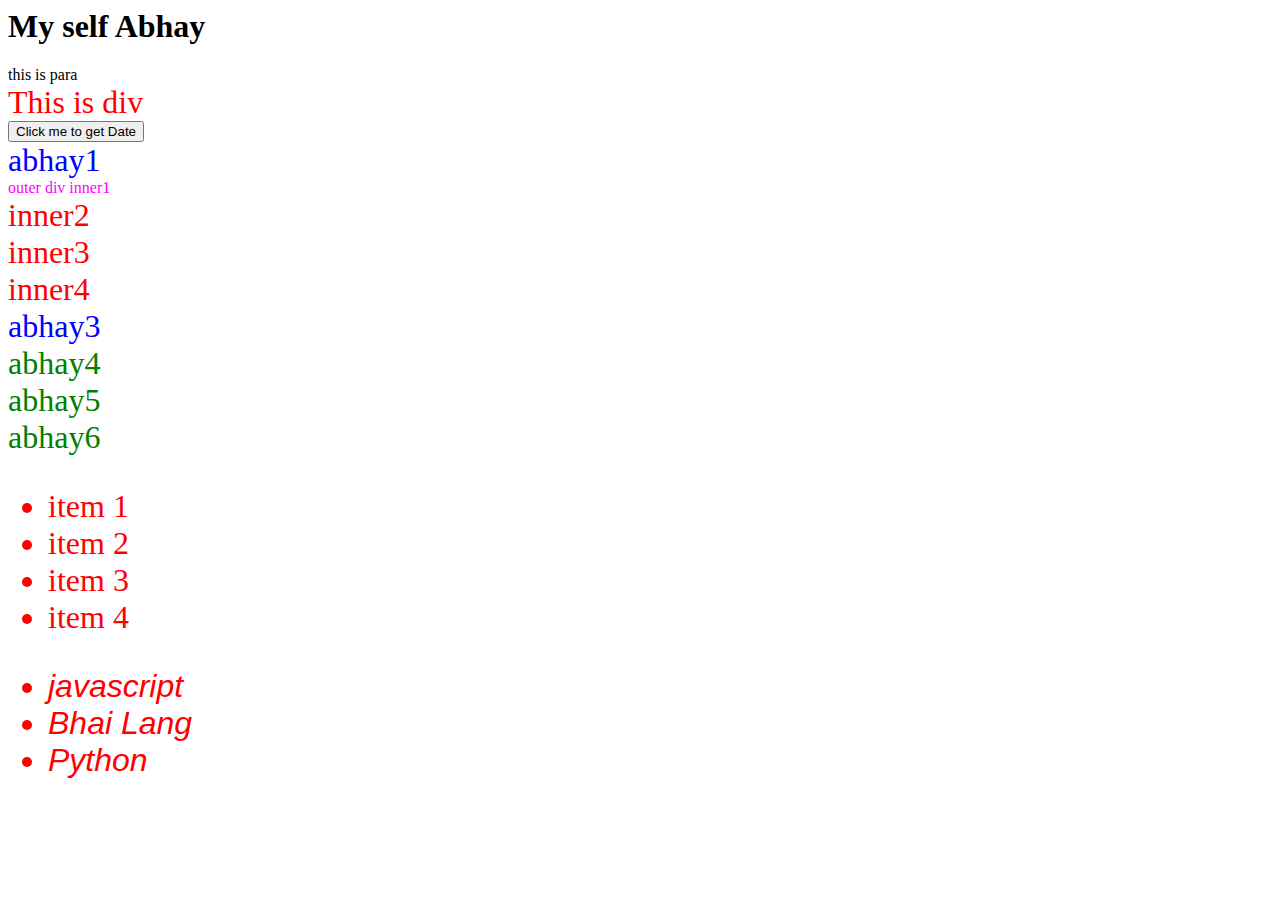
<file: index.html>
<html>

<head>
    <title>Index page</title>
    <link rel="stylesheet" href="index.css">

</head>
<body>
    <h1>My self Abhay</h1>
    <span>this is para</span>
    <div>This is div</div>
    <button type="button" onclick="myFunction()">Click me to get Date</button>
    <!-- <script src="main.js"> -->
 
    <div class="mtTestDivs">abhay1</div>
    <div id="secondDiv" class="mtTestDivs">outer div

        <span class="innerDivOfSecondDiv">inner1</span>
        <div class="innerDivOfSecondDiv">inner2</div>
        <div class="innerDivOfSecondDiv">inner3</div>
        <div class="innerDivOfSecondDiv">inner4</div>
    </div>
    <div class="mtTestDivs">abhay3</div>
 
    <div class="myTestDiv2">abhay4</div>
    <div class="myTestDiv2">abhay5</div>
    <div class="myTestDiv2">abhay6</div>
<div>
    <ul>

        <li>item 1</li>
        <li>item 2</li>
        <li>item 3</li>
        <li>item 4</li>
    </ul>
</div>
 <script src="functionsUnderstanding.js">
        
</script>

<ul class="language">
    <li>
        javascript
    </li>
</ul>


</body>

<!-- //=============Create an element by using DOM manipulation================
<script>
    let div = document.createElement("div");
    div.className="DivClassName";
    div.id=Math.round((Math.random()*10+1));
    // div.setAttribute("title","Create an element by using DOM manipulation")
    div.style.color="green";
    div.style.backgroundColor="red"; 
    // div.innerText="Abhay inner text";
    const text = document.createTextNode("Abhay text node content using document");
    div.appendChild(text);
    document.body.appendChild(div);
</script> -->

<!-- <script>
    function addLanguage(langName){
        const li = document.createElement("li");
        li.innerText=`${langName}`;  //*************Here we use String interpolation****************
        document.querySelector('.language').appendChild(li);
    }
    addLanguage("Java");
</script> -->

<!-- More optimised way in innerText we have to taverse till 
    the last element of tree soo we use TextNode, its more efficient -->
<script>
    function addLanguage(langName){
        const li = document.createElement("li");
        li.appendChild(document.createTextNode(`${langName}`));
        document.querySelector(".language").appendChild(li);
    }
    addLanguage("Java");
    addLanguage("Python");

    // Edit in DOM
    const parent = document.querySelector(".language");
    const secLang = parent.querySelector("li:nth-child(2)");
    console.log(secLang);
    const newLi = document.createElement("li");
    newLi.textContent="Bhai Lang";
    secLang.replaceWith(newLi);
</script>

</html>
</file>
<file: ApiRequest.html>
<!-- <!DOCTYPE html>
<html lang="en">
<head>
    <meta charset="UTF-8">
    <meta name="viewport" content="width=device-width, initial-scale=1.0">
    <title>Api Request</title>
</head>
<body>
    <div class="getDetails" id="apiRequest">
        
        <img id="image" src="" alt="Profile Pic">
        <h2 id="name"></h2>
        <h2 id="follower"></h2>
        <button type="submit" id="getButton">Get data</button>
    </div>  
</body>
<script>
    const getDetails = document.querySelector(".getDetails");

    const button=document.getElementById("getButton");
    button.addEventListener("click",(event)=>{
        // by creating the object of the XMLHttpRequest Class we send and receive data from any api
    const requestUrl = "https://api.github.com/users/abhay1158"
    const xhr = new XMLHttpRequest();
    xhr.open("GET",requestUrl);
    //give the continuous status of the state. it run the function automatically when there is state change
    xhr.onreadystatechange= function(){
        console.log(xhr.readyState);


        if(xhr.readyState=== 4){

        // this.responseText give the reponse in text of that api url
        // JSON.parse convent the response into object type beacuse we have to deal with objects that why we parse it into object
        // Most of the time the data which comes is in String format.
            const data = JSON.parse (this.responseText);
            console.log(data);

            const img = data.avatar_url;
            const name = data.name;
            const follower = data.followers;

            const profilePic = document.getElementById("image");
            profilePic.setAttribute("src",`${img}`);
            
            const usersName = document.getElementById("name");
            usersName.innerText = `Name:- ${name}`;

            const usersFollower = document.getElementById("follower");
            usersFollower.innerText = `followers count:- ${follower}`;

            console.log(getDetails.childElementCount);

            // Reset Button
                if (resetFlag=== true) {
                    const resetButton = document.createElement("button");
                    resetButton.textContent = "Reset";
                    resetButton.addEventListener("click", () => {
                        image.setAttribute("src","")
                        usersName.textContent = "";
                        usersFollower.textContent = "";
                         
                        resetFlag=false;
                    });
                    getDetails.appendChild(resetButton);
                }



        }
    }
    //It tells about the status of state of the request
    // console.log(xhr.readyState);

    xhr.send();
    })
    
</script>
</html> -->





<!-- //******************************Optimised and structured one by ChatGPT************************************************************************ -->

<!DOCTYPE html>
<html lang="en">
<head>
    <meta charset="UTF-8">
    <meta name="viewport" content="width=device-width, initial-scale=1.0">
    <title>API Request</title>
</head>
<body>
    <div class="getDetails" id="apiRequest">
        <!-- <img id="image" src="" alt="Profile Pic"> -->
        <input type="text" id="urlInput">
        <h2 id="name"></h2>
        <h2 id="follower"></h2>
        <button type="button" id="getButton">Get data</button>
    </div>
  
    <script>
        document.addEventListener("DOMContentLoaded", function() {
            let resetFlag= true;
            const getDetails = document.querySelector(".getDetails");
            // Get Detail button
            const button = document.getElementById("getButton");

            // const profilePic = document.getElementById("image");
            
            //Get the element name
            const usersName = document.getElementById("name");
            // For Follower
            const usersFollower = document.getElementById("follower");

            button.addEventListener("click", () => {
                const requestUrl = "https://api.github.com/users/abhay1158";
                const xhr = new XMLHttpRequest();
                xhr.open("GET", requestUrl);
                xhr.onreadystatechange = function() {
                    if (xhr.readyState === 4 && xhr.status === 200) {
                        const data = JSON.parse(xhr.responseText);
                        updateUI(data);
                    }
                };
                xhr.send();
            });

            function updateUI(data) {
                const img = data.avatar_url;
                const name = data.name;
                const follower = data.followers;

                // profilePic.setAttribute("src", img);

                // Render image of user by creating img element
                const image = document.createElement("img");
                image.setAttribute("src",img);
                getDetails.appendChild(image);
                usersName.textContent = `Name: ${name}`;
                usersFollower.textContent = `Followers count: ${follower}`;

                // Reset Button
                if (resetFlag=== true) {
                    const resetButton = document.createElement("button");
                    resetButton.textContent = "Reset";
                    resetButton.addEventListener("click", () => {
                        // profilePic.setAttribute("src", "");
                        image.setAttribute("src","")

                        usersName.textContent = "";
                        usersFollower.textContent = "";

                         
                        resetFlag=false;
                    });
                    getDetails.appendChild(resetButton);
                }
            }
        });
    </script>
</body>
</html>
</file>
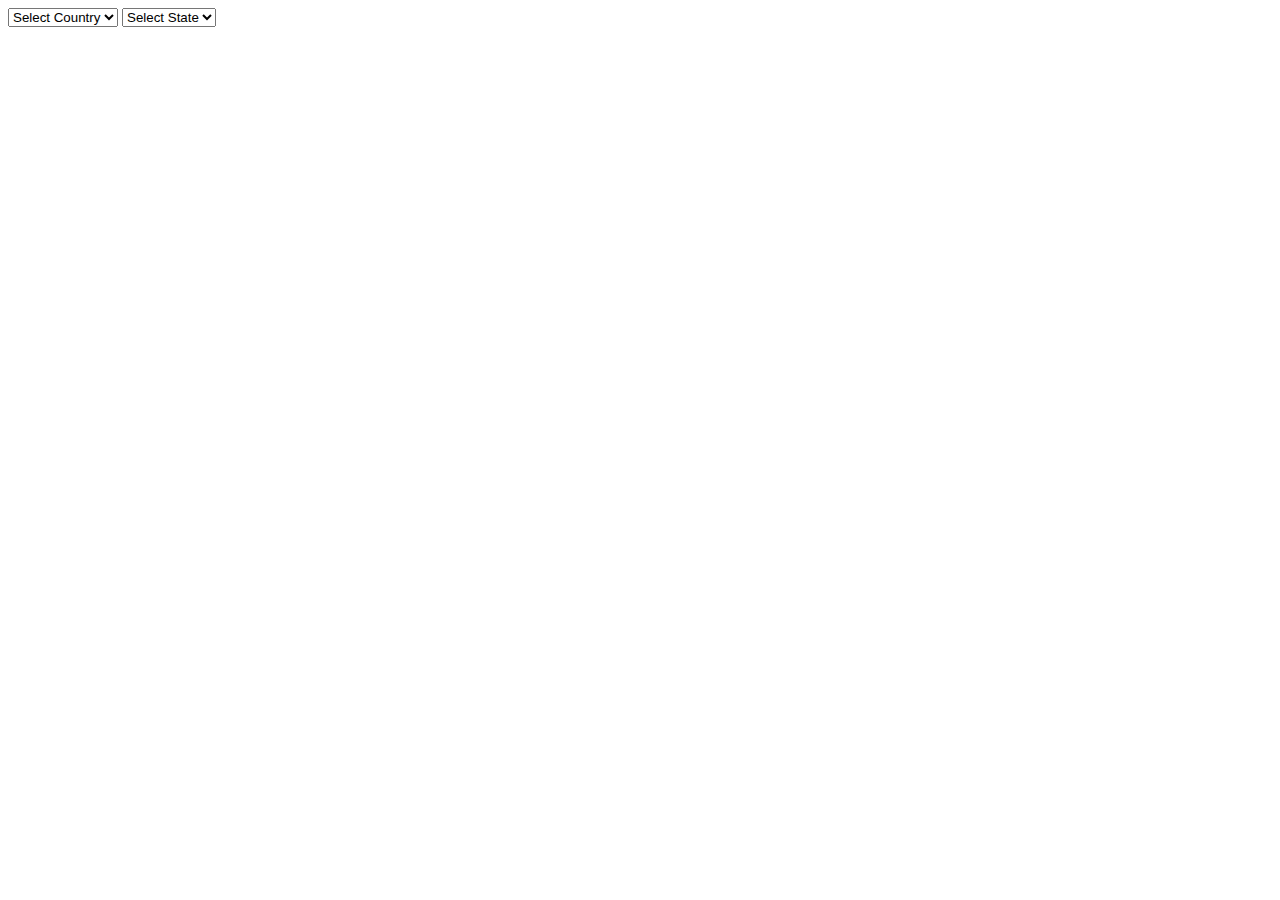
<file: countryStateRelDropbox.html>
<!DOCTYPE html>
<html lang="en">
<head>
<meta charset="UTF-8">
<meta name="viewport" content="width=device-width, initial-scale=1.0">
<title>Country and State Dropdowns</title>
</head>
<body>

<select id="country" onchange="populateStates()">
  <option value="">Select Country</option>
  <option value="USA">USA</option>
  <option value="Canada">Canada</option>
  <!-- Add more countries as needed -->
</select>

<select id="state">
  <option value="">Select State</option>
  <!-- States will be populated dynamically based on selected country -->
</select>

<script>
// Define states for each country
const states = {
  "USA": ["New York", "California", "Texas", "Florida"],
  "Canada": ["Ontario", "Quebec", "British Columbia", "Alberta"]
  // Add more countries and their states as needed
};

function populateStates() {
  const countrySelect = document.getElementById("country");
  const stateSelect = document.getElementById("state");
  const selectedCountry = countrySelect.value;
  
  // Clear existing options
  stateSelect.innerHTML = '<option value="">Select State</option>';
  
  // Populate with states based on selected country
  if (selectedCountry && states[selectedCountry]) {
    states[selectedCountry].forEach(function(state) {
      const option = document.createElement("option");
      option.text = state;
      option.value = state;
      stateSelect.add(option);
    });
  }
}
</script>

</body>
</html>
</file>
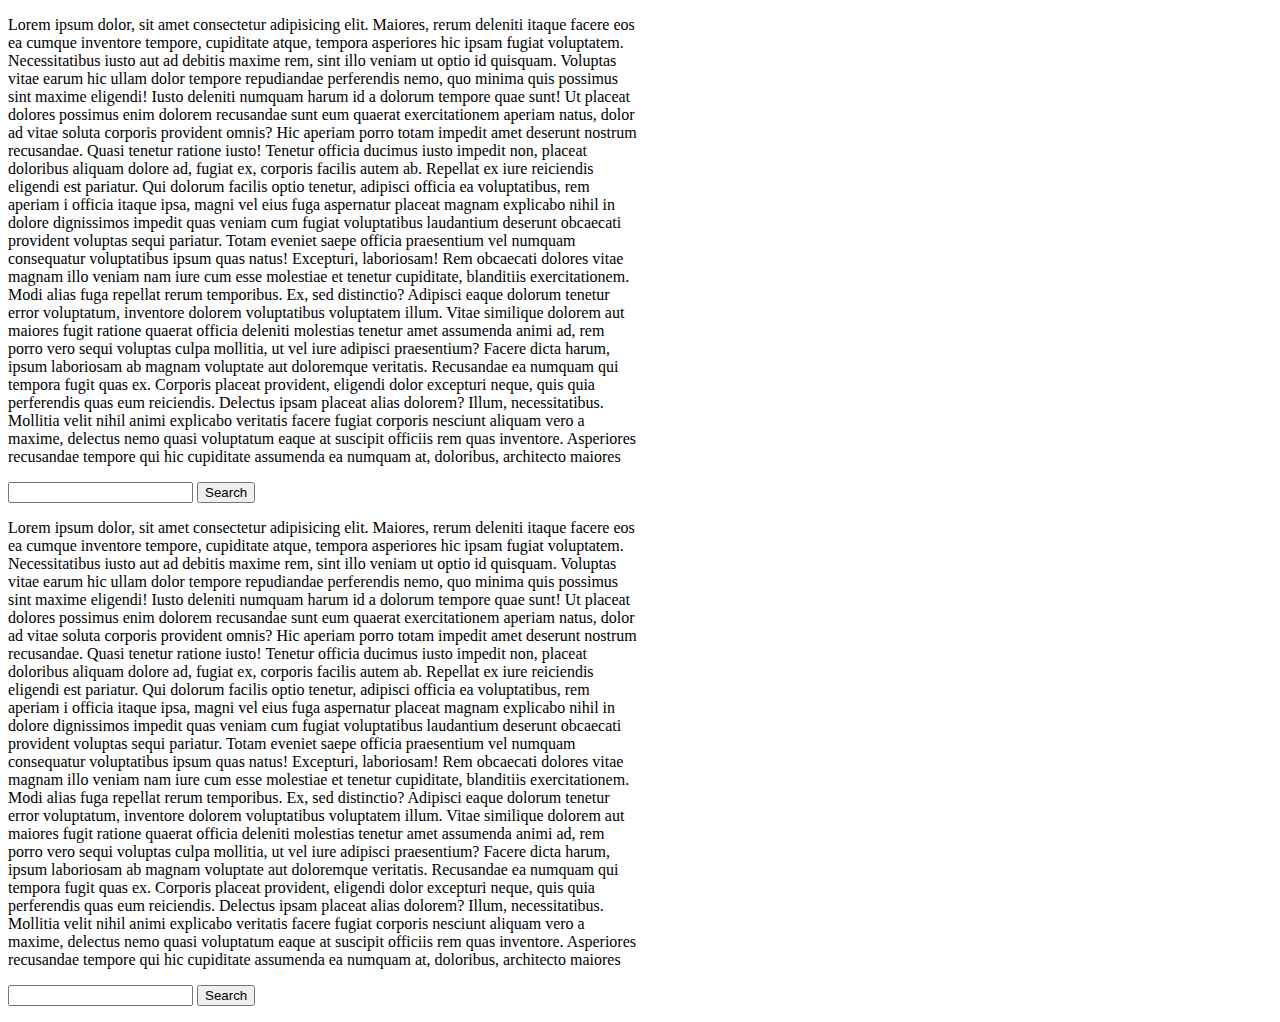
<file: poc.html>
<!DOCTYPE html>
<html lang="en">
<head>
    <meta charset="UTF-8">
    <meta name="viewport" content="width=device-width, initial-scale=1.0">
    <!-- <script src="https://code.jquery.com/jquery-3.7.1.js" integrity="sha256-eKhayi8LEQwp4NKxN+CfCh+3qOVUtJn3QNZ0TciWLP4=" crossorigin="anonymous"></script> -->
    <title>Document</title>
    <style>
        #sampleText{
            overflow: scroll;
            width: 50%;
            height: 50vh;
        }
    </style>
</head>
<body>
    <p id="sampleText">
    Lorem ipsum dolor, sit amet consectetur adipisicing elit. Maiores, rerum deleniti itaque facere eos
    ea cumque inventore tempore, cupiditate atque, tempora asperiores hic ipsam fugiat voluptatem. Necessitatibus 
    iusto aut ad debitis maxime rem, sint illo veniam ut optio id quisquam. Voluptas vitae earum hic ullam dolor 
    tempore repudiandae perferendis nemo, quo minima quis possimus sint maxime eligendi! Iusto deleniti numquam harum 
    id a dolorum tempore quae sunt! Ut placeat dolores possimus enim dolorem recusandae sunt eum quaerat exercitationem 
    aperiam natus, dolor ad vitae soluta corporis provident omnis? Hic aperiam porro totam impedit amet deserunt nostrum 
    recusandae. Quasi tenetur ratione iusto! Tenetur officia ducimus iusto impedit non, placeat doloribus aliquam dolore 
    ad, fugiat ex, corporis facilis autem ab. Repellat ex iure reiciendis eligendi est pariatur. Qui dolorum facilis 
    optio tenetur, adipisci officia ea voluptatibus, rem aperiam i officia itaque ipsa, magni vel eius fuga aspernatur 
    placeat magnam explicabo nihil in dolore dignissimos impedit quas veniam cum fugiat voluptatibus laudantium deserunt 
    obcaecati provident voluptas sequi pariatur. Totam eveniet saepe officia praesentium vel numquam consequatur 
    voluptatibus ipsum quas natus! Excepturi, laboriosam! Rem obcaecati dolores vitae magnam illo veniam nam iure cum 
    esse molestiae et tenetur cupiditate, blanditiis exercitationem. Modi alias fuga repellat rerum temporibus. 
    Ex, sed distinctio? Adipisci eaque dolorum tenetur error voluptatum, inventore dolorem voluptatibus voluptatem 
    illum. Vitae similique dolorem aut maiores fugit ratione quaerat officia deleniti molestias tenetur amet assumenda 
    animi ad, rem porro vero sequi voluptas culpa mollitia, ut vel iure adipisci praesentium? Facere dicta harum, ipsum 
    laboriosam ab magnam voluptate aut doloremque veritatis. Recusandae ea numquam qui tempora fugit quas ex. Corporis 
    placeat provident, eligendi dolor excepturi neque, quis quia perferendis quas eum reiciendis. Delectus ipsam placeat 
    alias dolorem? Illum, necessitatibus. Mollitia velit nihil animi explicabo veritatis facere fugiat corporis nesciunt 
    aliquam vero a maxime, delectus nemo quasi voluptatum eaque at suscipit officiis rem quas inventore. 
    Asperiores recusandae tempore qui hic cupiditate assumenda ea numquam at, doloribus, architecto maiores unde error provident vitae quisquam tenetur quia beatae totam? Architecto maiores dolorem rem eos molestias neque earum facilis esse nisi quis modi aspernatur excepturi itaque exercitationem, incidunt sapiente delectus. Numquam suscipit dolore quas ex saepe vero alias nisi odit hic. Dolore magni eligendi exercitationem quos mollitia quas unde sint, alias beatae, veniam fugiat reprehenderit suscipit officiis, cumque placeat molestias nisi dicta blanditiis! Laudantium impedit consequuntur accusamus voluptatibus amet iure enim quod, atque aliquid abhay kunal singh
</p>
    <input type="text" name="search" id="searchBar" autocomplete="off">
    <button id="btn">Search</button>
    <p id="result"></p>
    <script src="poc.js" ></script>
</body>

<!DOCTYPE html>
<html lang="en">
<head>
    <meta charset="UTF-8">
    <meta name="viewport" content="width=device-width, initial-scale=1.0">
    <!-- <script src="https://code.jquery.com/jquery-3.7.1.js" integrity="sha256-eKhayi8LEQwp4NKxN+CfCh+3qOVUtJn3QNZ0TciWLP4=" crossorigin="anonymous"></script> -->
    <title>Document</title>
    <style>
        #sampleText{
            overflow: scroll;
            width: 50%;
            height: 50vh;
        }
    </style>
</head>
<body>
    <p id="sampleText">
    Lorem ipsum dolor, sit amet consectetur adipisicing elit. Maiores, rerum deleniti itaque facere eos ea cumque inventore tempore, cupiditate atque, tempora asperiores hic ipsam fugiat voluptatem. Necessitatibus iusto aut ad debitis maxime rem, sint illo veniam ut optio id quisquam. Voluptas vitae earum hic ullam dolor tempore repudiandae perferendis nemo, quo minima quis possimus sint maxime eligendi! Iusto deleniti numquam harum id a dolorum tempore quae sunt! Ut placeat dolores possimus enim dolorem recusandae sunt eum quaerat exercitationem aperiam natus, dolor ad vitae soluta corporis provident omnis? Hic aperiam porro totam impedit amet deserunt nostrum recusandae. Quasi tenetur ratione iusto! Tenetur officia ducimus iusto impedit non, placeat doloribus aliquam dolore ad, fugiat ex, corporis facilis autem ab. Repellat ex iure reiciendis eligendi est pariatur. Qui dolorum facilis optio tenetur, adipisci officia ea voluptatibus, rem aperiam i officia itaque ipsa, magni vel eius fuga aspernatur placeat magnam explicabo nihil in dolore dignissimos impedit quas veniam cum fugiat voluptatibus laudantium deserunt obcaecati provident voluptas sequi pariatur. Totam eveniet saepe officia praesentium vel numquam consequatur voluptatibus ipsum quas natus! Excepturi, laboriosam! Rem obcaecati dolores vitae magnam illo veniam nam iure cum esse molestiae et tenetur cupiditate, blanditiis exercitationem. Modi alias fuga repellat rerum temporibus. Ex, sed distinctio? Adipisci eaque dolorum tenetur error voluptatum, inventore dolorem voluptatibus voluptatem illum. Vitae similique dolorem aut maiores fugit ratione quaerat officia deleniti molestias tenetur amet assumenda animi ad, rem porro vero sequi voluptas culpa mollitia, ut vel iure adipisci praesentium? Facere dicta harum, ipsum laboriosam ab magnam voluptate aut doloremque veritatis. Recusandae ea numquam qui tempora fugit quas ex. Corporis placeat provident, eligendi dolor excepturi neque, quis quia perferendis quas eum reiciendis. Delectus ipsam placeat alias dolorem? Illum, necessitatibus. Mollitia velit nihil animi explicabo veritatis facere fugiat corporis nesciunt aliquam vero a maxime, delectus nemo quasi voluptatum eaque at suscipit officiis rem quas inventore. Asperiores recusandae tempore qui hic cupiditate assumenda ea numquam at, doloribus, architecto maiores unde error provident vitae quisquam tenetur quia beatae totam? Architecto maiores dolorem rem eos molestias neque earum facilis esse nisi quis modi aspernatur excepturi itaque exercitationem, incidunt sapiente delectus. Numquam suscipit dolore quas ex saepe vero alias nisi odit hic. Dolore magni eligendi exercitationem quos mollitia quas unde sint, alias beatae, veniam fugiat reprehenderit suscipit officiis, cumque placeat molestias nisi dicta blanditiis! Laudantium impedit consequuntur accusamus voluptatibus amet iure enim quod, atque aliquid abhay kunal singh
</p>
    <input type="text" name="search" id="searchBar" autocomplete="off">
    <button id="btn">Search</button>
    <p id="result"></p>
    <script src="poc.js" ></script>
</body>

</html>
</file>
<file: index.css>
div{
    color: red;
    font-size: 32px;
 }

 .mtTestDivs{
    color: blue;
}

.myTestDiv2{
    color: green;
}

#secondDiv{
    font-size: 16px;
    color: magenta;
}

#secondDiv > span:hover{

    font-size: 100px;
}
#secondDiv > div:hover{
    background-color: aqua;
    color: black;
}
.language{
    color:red;
    font-size: 32px;
    font-style: oblique;
    font-family: Verdana, Geneva, Tahoma, sans-serif;
}
</file>
